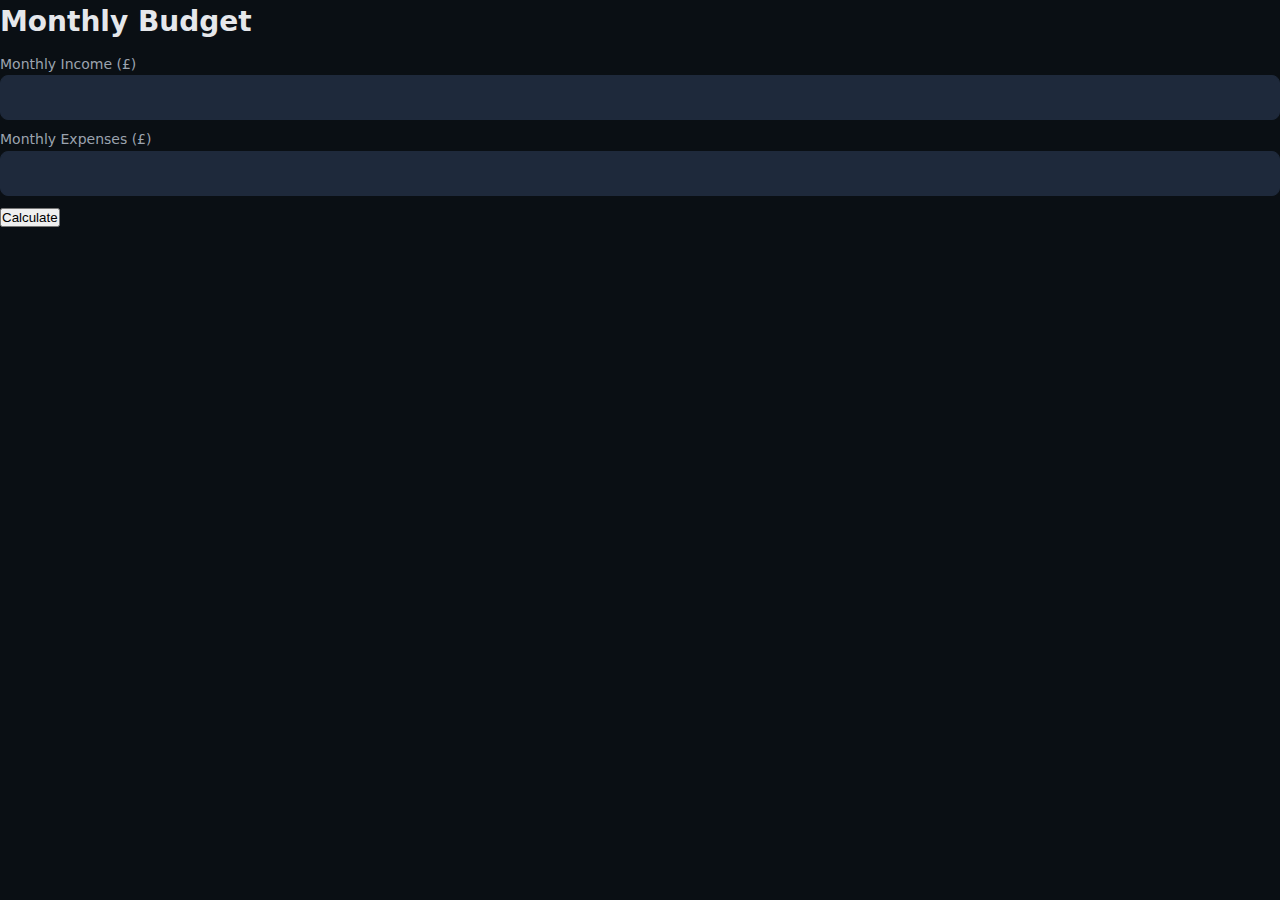
<file: frontend/index.html>
<!DOCTYPE html>
<html lang="en">
<head>
  <meta charset="UTF-8" />
  <title>Budgeting App</title>
  <link rel="stylesheet" href="styles.css" />
</head>
<body>
  <h1>Monthly Budget</h1>

  <label>
    Monthly Income (£)
    <input id="income" type="number" />
  </label>

  <label>
    Monthly Expenses (£)
    <input id="expenses" type="number" />
  </label>

  <button id="calcBtn">Calculate</button>

  <p id="result"></p>

  <script src="script.js"></script>
</body>
</html>
</file>
<file: frontend/styles.css>
/* =========================
   CSS VARIABLES
========================= */
:root {
  --bg: #0a0f14;
  --panel: #0f172a;
  --border: #1e293b;
  --text: #e5e7eb;
  --muted: #9ca3af;
  --accent: #38bdf8;
  --accent-dim: #0ea5e9;
  --success: #22c55e;
  --error: #ef4444;
  --input-bg: #1e293b;
}

/* =========================
   BASE
========================= */
* {
  box-sizing: border-box;
  margin: 0;
  padding: 0;
}

body {
  background: var(--bg);
  color: var(--text);
  font-family: "Inter", system-ui, -apple-system, BlinkMacSystemFont, "Segoe UI", sans-serif;
  line-height: 1.6;
  min-height: 100vh;
}

/* =========================
   LAYOUT
========================= */
.hero {
  min-height: 100vh;
  display: flex;
  flex-direction: column;
  align-items: center;
  padding: 3rem 1.5rem;
  gap: 2rem;
}

h1 {
  font-size: 1.75rem;
  font-weight: 600;
  color: var(--text);
  margin-bottom: 0.5rem;
}

/* =========================
   CARD / FIELD CONTAINER
========================= */
.field {
  width: 100%;
  max-width: 400px;
  background: var(--panel);
  border: 1px solid var(--border);
  border-radius: 12px;
  padding: 1.5rem;
}

.field h2 {
  font-size: 0.875rem;
  font-weight: 500;
  color: var(--muted);
  text-transform: uppercase;
  letter-spacing: 0.05em;
  margin-bottom: 1rem;
  text-align: center;
}

/* =========================
   TOGGLE SWITCH
========================= */
.switch {
  display: flex;
  justify-content: center;
  align-items: center;
  gap: 1rem;
}

.switch span {
  font-size: 0.95rem;
  font-weight: 500;
  color: var(--muted);
  transition: color 0.2s ease;
}

.switch span.active {
  color: var(--accent);
}

.switch input {
  appearance: none;
  width: 52px;
  height: 28px;
  background: var(--input-bg);
  border: 2px solid var(--border);
  border-radius: 999px;
  position: relative;
  cursor: pointer;
  transition: all 0.2s ease;
}

.switch input::before {
  content: "";
  position: absolute;
  width: 20px;
  height: 20px;
  background: var(--muted);
  border-radius: 50%;
  top: 2px;
  left: 3px;
  transition: all 0.2s ease;
}

.switch input:checked {
  background: var(--accent-dim);
  border-color: var(--accent);
}

.switch input:checked::before {
  transform: translateX(23px);
  background: white;
}

.switch input:focus {
  outline: none;
  box-shadow: 0 0 0 3px rgba(56, 189, 248, 0.3);
}

/* =========================
   FORM INPUTS
========================= */
label {
  display: block;
  font-size: 0.875rem;
  font-weight: 500;
  color: var(--muted);
  margin-bottom: 0.5rem;
}

input[type="text"],
input[type="number"] {
  width: 100%;
  padding: 0.75rem 1rem;
  background: var(--input-bg);
  border: 1px solid var(--border);
  border-radius: 8px;
  color: var(--text);
  font-size: 1rem;
  font-family: inherit;
  transition: all 0.2s ease;
}

input[type="text"],
input[type="number"]:focus {
  outline: none;
  border-color: var(--accent);
  box-shadow: 0 0 0 3px rgba(56, 189, 248, 0.2);
}

input[type="text"]::placeholder,
input[type="number"]::placeholder {
  color: var(--muted);
  opacity: 0.6;
}

/* Remove spinner arrows */
input[type="text"]::-webkit-inner-spin-button,
input[type="number"]::-webkit-inner-spin-button,
input[type="text"]::-webkit-inner-spin-button,
input[type="number"]::-webkit-outer-spin-button {
  -webkit-appearance: none;
  margin: 0;
}
input[type="text"],
input[type="number"] {
  -moz-appearance: textfield;
}

.input-group {
  margin-bottom: 1rem;
}

.input-group:last-child {
  margin-bottom: 0;
}

.input-row {
  display: flex;
  gap: 0.75rem;
  align-items: flex-end;
}

.input-row .input-group {
  flex: 1;
}


/* =========================
   ADD SUBSCRIPTION BUTTON
========================= */


.add-btn {
  width: 48px;
  height: 48px;
  padding: 0;
  border-radius: 50%;
  font-size: 1.5rem;
  font-weight: 700;
  line-height: 1;
  display: flex;
  align-items: center;
  justify-content: center;
  background: var(--accent);
  color: #000;
  margin-top: 1rem;
  cursor: pointer;
}

.add-btn-wrapper {
  display: flex;
  justify-content: center;
  margin-top: 1rem;
}

.add-btn:hover {
  transform: scale(1.05);
}

.add-btn:active {
  transform: scale(0.98);
}

/* =========================
   RESULT DISPLAY
========================= */
.result {
  width: 100%;
  max-width: 400px;
  background: linear-gradient(135deg, var(--panel) 0%, #132237 100%);
  border: 1px solid var(--accent-dim);
  border-radius: 12px;
  padding: 1.5rem;
  text-align: center;
  min-height: 80px;
  display: flex;
  flex-direction: column;
  justify-content: center;
}

.result-label {
  font-size: 0.75rem;
  font-weight: 500;
  color: var(--muted);
  text-transform: uppercase;
  letter-spacing: 0.05em;
  margin-bottom: 0.5rem;
}

.result-value {
  font-size: 2rem;
  font-weight: 700;
  color: var(--accent);
}

.result-empty {
  color: var(--muted);
  font-size: 0.95rem;
}

/* =========================
   RESPONSIVE
========================= */
@media (max-width: 480px) {
  .hero {
    padding: 2rem 1rem;
  }

  h1 {
    font-size: 1.5rem;
  }

  .field {
    padding: 1.25rem;
  }

  .result-value {
    font-size: 1.75rem;
  }
}

/* =========================
   NEW: BREAKDOWN + TAX TOGGLE
========================= */
.option-row {
  margin-top: 1rem;
  display: flex;
  justify-content: center;
}

.checkbox {
  display: flex;
  align-items: center;
  gap: 0.5rem;
  font-size: 0.9rem;
  color: var(--muted);
}

.checkbox input {
  width: 16px;
  height: 16px;
  accent-color: var(--accent);
}

.breakdown {
  display: flex;
  flex-direction: column;
  gap: 0.75rem;
  text-align: left;
}

.breakdown-row {
  display: flex;
  justify-content: space-between;
  align-items: center;
  font-size: 0.95rem;
  color: var(--text);
}

.breakdown-row span {
  color: var(--muted);
}

.breakdown-row strong {
  font-weight: 600;
  color: var(--text);
}

.breakdown-row.total strong {
  color: var(--accent);
  font-size: 1.1rem;
}

.breakdown-row.total span {
  color: var(--text);
}

.clean-list {
  list-style: none;
  padding: 0;
  margin: 0;
}

.subscription-item {
  display: flex;
  justify-content: space-between;
  align-items: center;
  padding: 0.5rem 0;
  border-bottom: 1px solid var(--border);
  font-size: 0.95rem;
  color: var(--text);
}

.subscription-item:last-child {
  border-bottom: none;
}

.subscription-actions {
  display: flex;
  align-items: center;
  gap: 0.75rem;
  color: var(--muted);
}

.remove-btn {
  background: transparent;
  border: 1px solid var(--border);
  color: var(--muted);
  font-size: 0.75rem;
  padding: 0.25rem 0.5rem;
  border-radius: 6px;
  cursor: pointer;
}

.remove-btn:hover {
  border-color: var(--accent);
  color: var(--accent);
}

/* =========================
   NEW: CURRENT BALANCE, ANNUAL COSTS, PROJECTIONS, PDF
========================= */
.grid-layout {
  width: 100%;
  display: flex;
  flex-direction: column;
  gap: 2rem;
}

.column {
  display: flex;
  flex-direction: column;
  gap: 1.5rem;
}

.grid-layout .export-btn {
  align-self: stretch;
}

.pill-row {
  display: flex;
  flex-wrap: wrap;
  gap: 0.5rem;
  justify-content: center;
  margin-bottom: 1rem;
}

.pill {
  background: var(--input-bg);
  border: 1px solid var(--border);
  color: var(--muted);
  padding: 0.4rem 0.75rem;
  border-radius: 999px;
  font-size: 0.85rem;
  cursor: pointer;
  transition: all 0.2s ease;
}

.pill.active,
.pill:hover {
  color: var(--text);
  border-color: var(--accent);
}

.chart-card {
  margin-top: 1rem;
  padding: 1rem;
  background: var(--panel);
  border: 1px solid var(--border);
  border-radius: 12px;
  min-height: 220px;
}

.export-btn {
  background: var(--panel);
  color: var(--text);
  border: 1px solid var(--border);
  padding: 0.85rem 1.25rem;
  border-radius: 10px;
  cursor: pointer;
  transition: all 0.2s ease;
}

.export-btn:hover {
  border-color: var(--accent);
  color: var(--accent);
}

.pdf-export {
  display: none;
  font-family: "Inter", system-ui, -apple-system, BlinkMacSystemFont, "Segoe UI", sans-serif;
  background: #ffffff;
  color: #111827;
}

.pdf-export.is-exporting {
  display: block;
}

.pdf-page {
  width: 210mm;
  min-height: 297mm;
  padding: 14mm;
  background: #ffffff;
}

.pdf-header {
  display: flex;
  justify-content: space-between;
  align-items: baseline;
  border-bottom: 1px solid #e5e7eb;
  padding-bottom: 8px;
  margin-bottom: 12px;
}

.pdf-header h1 {
  font-size: 1.5rem;
  margin: 0;
}

.pdf-date {
  font-size: 0.85rem;
  color: #6b7280;
}

.pdf-card,
.pdf-section {
  border: 1px solid #e5e7eb;
  border-radius: 10px;
  padding: 10px 12px;
  margin-bottom: 8px;
}

.pdf-card h2,
.pdf-section h2 {
  font-size: 0.9rem;
  letter-spacing: 0.04em;
  text-transform: uppercase;
  color: #6b7280;
  margin: 0 0 6px;
}

.pdf-row {
  display: flex;
  justify-content: space-between;
  align-items: center;
  padding: 2px 0;
  font-size: 0.95rem;
}

.pdf-row span {
  color: #4b5563;
}

.pdf-row strong {
  color: #111827;
  font-weight: 600;
}

.pdf-row.highlight strong {
  color: var(--accent);
}

.pdf-footer {
  display: flex;
  justify-content: space-between;
  font-size: 0.8rem;
  color: #6b7280;
  border-top: 1px solid #e5e7eb;
  padding-top: 8px;
}

@media print {
  body {
    background: #ffffff;
    color: #111827;
  }

  .hero,
  .grid-layout,
  .field,
  .result,
  .export-btn {
    display: none;
  }

  .pdf-export {
    display: block;
  }

  .pdf-card,
  .pdf-section,
  .pdf-header,
  .pdf-footer {
    page-break-inside: avoid;
    break-inside: avoid;
  }
}

@media print {
  .pdf-page {
    padding: 12mm;
  }

  .pdf-header {
    margin-bottom: 8px;
  }

  .pdf-card,
  .pdf-section {
    padding: 8px 10px;
    margin-bottom: 6px;
  }

  .pdf-card h2,
  .pdf-section h2 {
    margin-bottom: 4px;
  }

  .pdf-row {
    padding: 1px 0;
    font-size: 0.9rem;
  }

  .pdf-footer {
    padding-top: 6px;
  }
}

/* =========================
   NEW: DESKTOP GRID LAYOUT
========================= */
@media (min-width: 900px) {
  .hero {
    align-items: stretch;
  }

  .grid-layout {
    display: grid;
    grid-template-columns: repeat(3, minmax(0, 1fr));
    gap: 2rem;
    max-width: 1200px;
    margin: 0 auto;
  }

  .grid-layout .field,
  .grid-layout .result {
    max-width: none;
  }

  .chart-card {
    min-height: 200px;
  }
}
</file>
